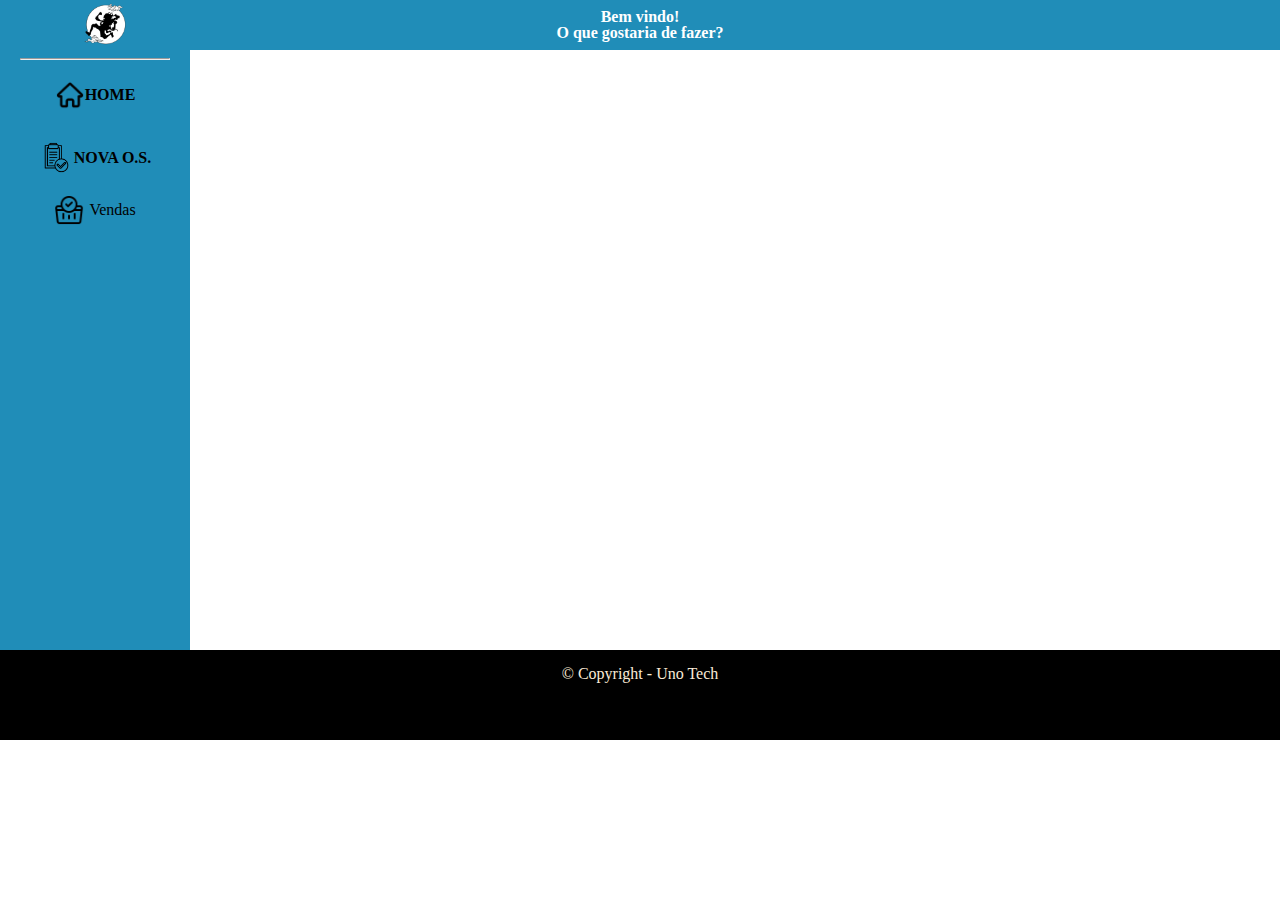
<file: index.html>
<!DOCTYPE html>
<html lang="pt-bt">
    <head>
        <meta charset="utf-8">
        <title>Sistema de controle de serviço</title>
        <link rel="stylesheet" href="reset.css">
        <link rel="stylesheet" href="style-home.css">
    </head>
    <body>
        <header>
            <div class="cabecalho">
                <div class="caixaNika">
                <a href="home.html"><img class="nika" src="Imagens/nika.png"></a>
                </div>
                <div class="logo">
                <h1><strong>Bem vindo!</strong></h1>
                <h2><strong>O que gostaria de fazer?</strong></h2>
                </div>
            </div>
        </header>
        <main id="principal">
            <div class="container">
                <div class="menu">
                    <hr>
                    <div class="botao0">
                        <a href="home.html" class="linkMenu"><img class="home" src="Imagens/botaoHome.png"><span class="nBotao">Home</span></a>
                    </div>
                    <div class="botao1">
                        <a href="novoRegistro.html" class="linkMenu"><img class="novaOS" src="Imagens/novaOS.png"> <span class="nBotao">Nova O.S.</span></a>
                    </div>
                    <div class="botao2">
                        <img class="vendaDeProdutos" src="Imagens/vendaDeProdutos.png"><p class="nBotao">Vendas</p>
                    </div>
                    <div class="botao3"></div>
                    <div class="botao4"></div>
                </div>
        </main>
        <footer>
            <div class="rodape">
                <p>Sistema de controle de OS e estoque.</p>
                <p class="copyright">&copy; Copyright - Uno Tech</p>
            </div>
        </footer>
    </body>
</html>
</file>
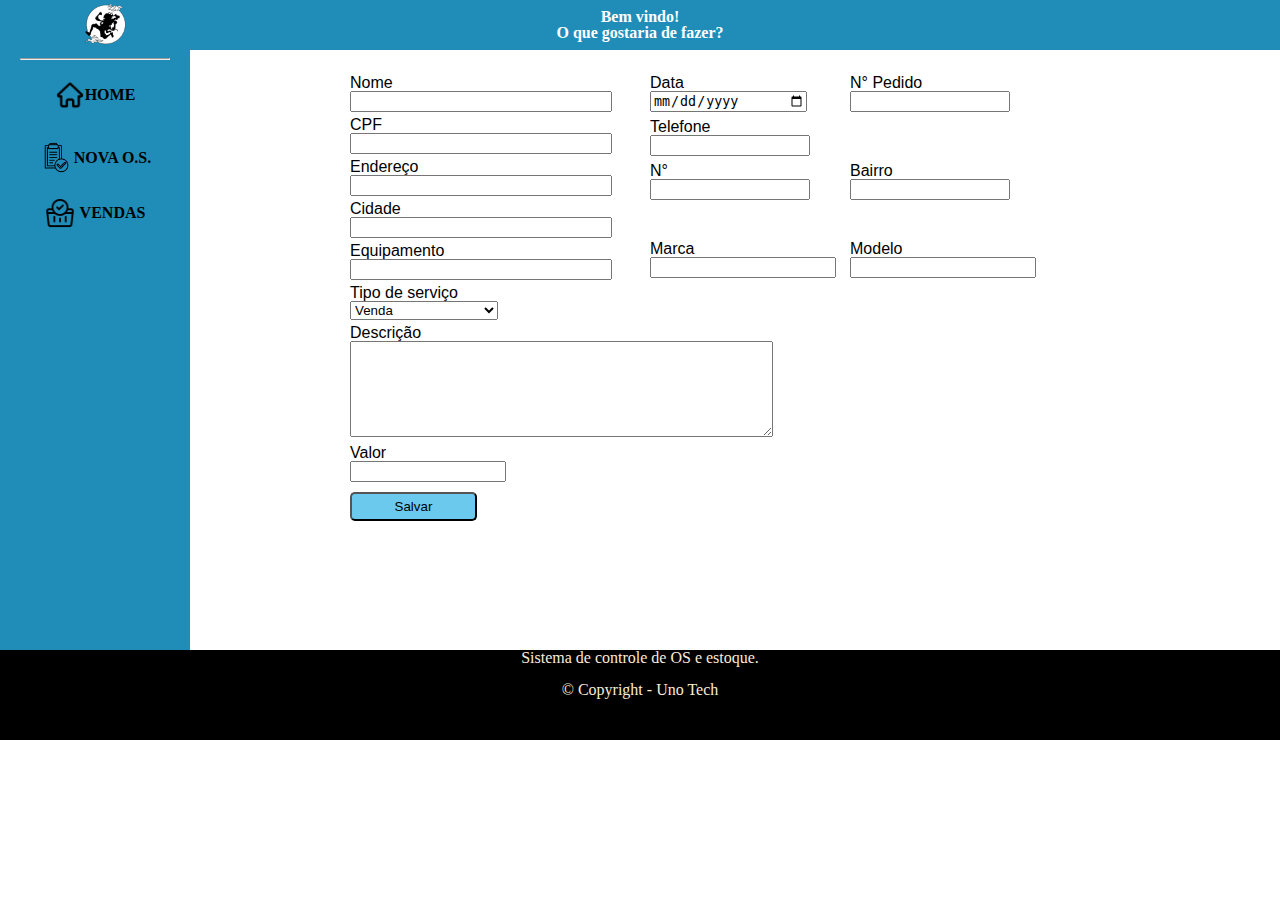
<file: novoRegistro.html>
<!DOCTYPE html>
<html lang="pt-bt">
    <head>
        <meta charset="utf-8">
        <title>Sistema de controle de serviço</title>
        <link rel="stylesheet" href="reset.css">
        <link rel="stylesheet" href="style-home.css">
    </head>
    <body>
        <header>
            <div class="cabecalho">
                <div class="caixaNika">
                <a href="home.html"><img class="nika" src="Imagens/nika.png"></a>
                </div>
                <div class="logo">
                <h1><strong>Bem vindo!</strong></h1>
                <h2><strong>O que gostaria de fazer?</strong></h2>
                </div>
            </div>
        </header>
        <main id="principal">
            <div class="container">
                <div class="menu">
                    <hr>
                    <div class="botao0">
                        <a href="home.html" class="linkMenu"><img class="home" src="Imagens/botaoHome.png"><span class="nBotao">Home</span></a>
                    </div>
                    <div class="botao1">
                        <a href="novoRegistro.html" class="linkMenu"><img class="novaOS" src="Imagens/novaOS.png"> <span class="nBotao">Nova O.S.</span></a>
                    </div>
                    <div class="botao2">
                        <img class="vendaDeProdutos" src="Imagens/vendaDeProdutos.png"><span class="nBotao linkMenu">Vendas</span>
                    </div>
                    <div class="botao3"></div>
                    <div class="botao4"></div>
                </div>
                <div class="registroOS">

                    <form class="formulario">

                        <label class="rotulos nome" for="nome">Nome</label>
                        <input class="nome" type="text" id="nome" required>

                        <span class="data">
                            <label class="rotulos" for="data">Data</label>
                            <input type="date" id="data" required>
                        </span>
                        
                        <span class="tel">
                            <label class="rotulos" for="tel">Telefone</label>
                            <input type="number" id="tel">
                        </span>

                        <label class="rotulos CPF" for="CPF">CPF</label>
                        <input class="CPF" type="number" id="CPF">

                        <label class="rotulos endereco" for="endereco">Endereço</label>
                        <input class="endereco" type="text" id="endereco">
                        <span class="num">
                            <label class="rotulos" for="numero">N°</label>
                            <input type="number" id="numero">
                        </span>
                        
                        <span class="bairro">
                            <label class="rotulos" for="bairro">Bairro</label>
                            <input type="number" id="bairro">
                        </span>
                        
                        <label class="rotulos cidade" for="cidade">Cidade</label>
                        <input class="cidade" type="text" id="cidade">

                        <label class="rotulos equip" for="equipamento">Equipamento</label>
                        <input class="equip" type="text" id="equipamento">

                        <span class="mark">
                            <label class="rotulos" for="marca">Marca</label>
                            <input type="text" id="marca">
                        </span>
                        
                        <span class="mold">
                            <label class="rotulos" id="modelo">Modelo</label>
                            <input type="text" id=" modelo">
                        </span>
                        
                        <fieldset class="tipoServico">
                            <legend class="rotulos">Tipo de serviço</legend>
                            <select class="selecaoTipoServico">
                                <option>Venda</option>
                                <option>Manutenção</option>
                                <option>TI</option>
                                <option>Venda e manutenção</option>
                                <option>Venda e TI</option>
                                <option>Manutenção e TI</option>
                                <option>Outros</option>
                            </select>
                        </fieldset>

                        <label class="rotulos desc" for="descricao">Descrição</label>
                        <textarea class="desc" cols="50" rows="6" id="descricao" required></textarea>

                        <label class="rotulos cash" for="valor">Valor</label>
                        <input class="cash" type="number" id="valor">

                        <span class="nOrdem">
                            <label class="rotulos" id="nPedido">N° Pedido</label>
                            <input type="text" id="nPedido">
                        </span>
                    </form>

                    <button class="salvar" type="button">Salvar</button>
                </div>
            </div>
        </main>
        <footer>
            <div class="rodape">
                <p class="copyright">Sistema de controle de OS e estoque.</p><br>
                <p class="copyright">&copy; Copyright - Uno Tech</p>
            </div>
        </footer>
    </body>
</html>
</file>
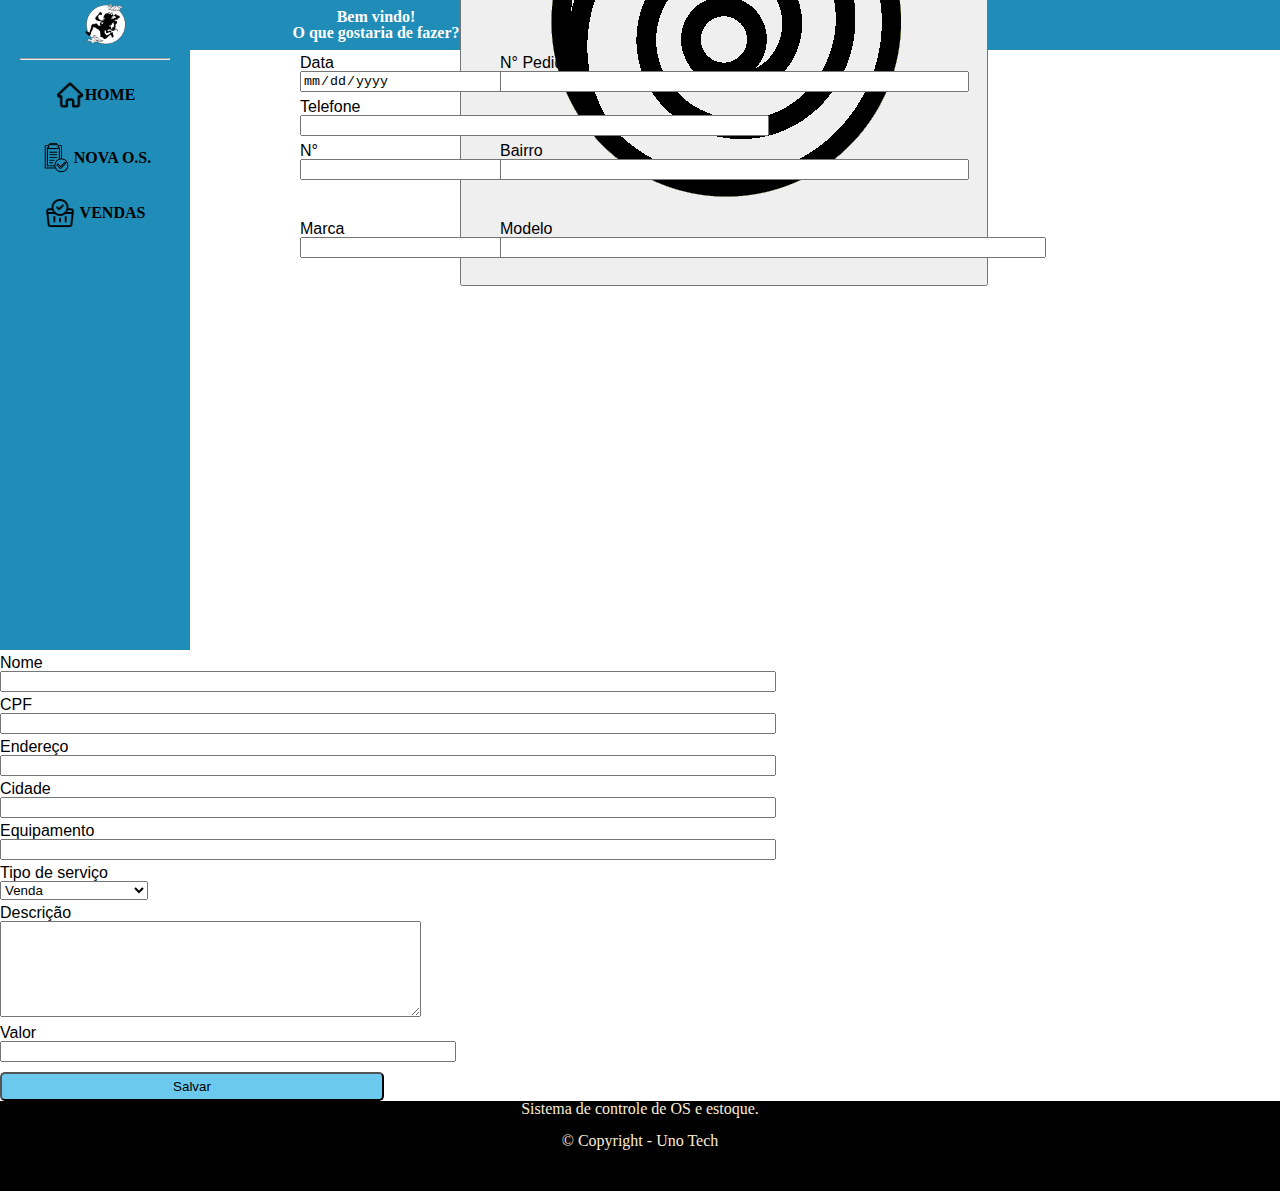
<file: Html/novoRegistro.html>
<!DOCTYPE html>
<html lang="pt-bt">
    <head>
        <meta charset="utf-8">
        <title>Sistema de controle de serviço</title>
        <link rel="stylesheet" href="../Css/reset.css">
        <link rel="stylesheet" href="../Css/style.css">
        <script src="../JS/main.js"></script>
    </head>
    <body>
        
        <header>
            <div class="cabecalho">
                <div class="caixaNika">
                <a href="index.html"><img class="nika" src="../Imagens/nika.png"></a>
                </div>
                <div class="logo">
                <h1><strong>Bem vindo!</strong></h1>
                <h2><strong>O que gostaria de fazer?</strong></h2>
                </div>
                <div class="caixaTema">
                    <button class="tema" type="button" onclick="darkTheme()"><img class="sun" src="../Imagens/moon.png"></button>
                </div>
            </div>
        </header>
        <main id="principal">
            <div class="container">
                <nav class="menu">
                    <hr>
                    <div class="botao0">
                        <a href="index.html" class="linkMenu"><img class="home" src="../Imagens/botaoHome.png"><span class="nBotao">Home</span></a>
                    </div>
                    <div class="botao1">
                        <a href="novoRegistro.html" class="linkMenu"><img class="novaOS" src="../Imagens/novaOS.png"> <span class="nBotao">Nova O.S.</span></a>
                    </div>
                    <div class="botao2">
                        <img class="vendaDeProdutos" src="../Imagens/vendaDeProdutos.png"><span class="nBotao linkMenu">Vendas</span>
                    </div>
                    <div class="botao3"></div>
                    <div class="botao4"></div>
                </nav>
                
                <section id="registroOS">

                    <form class="formulario">

                        <label class="rotulos nome" for="nome">Nome</label>
                        <input class="nome" type="text" id="nome" required>

                        <span class="data">
                            <label class="rotulos" for="data">Data</label>
                            <input type="date" id="data" required>
                        </span>
                            
                        <span class="tel">
                            <label class="rotulos" for="tel">Telefone</label>
                            <input type="number" id="tel">
                        </span>

                        <label class="rotulos CPF" for="CPF">CPF</label>
                        <input class="CPF" type="number" id="CPF">

                        <label class="rotulos endereco" for="endereco">Endereço</label>
                        <input class="endereco" type="text" id="endereco">
                        <span class="num">
                            <label class="rotulos" for="numero">N°</label>
                            <input type="number" id="numero">
                        </span>
                            
                        <span class="bairro">
                            <label class="rotulos" for="bairro">Bairro</label>
                            <input type="number" id="bairro">
                        </span>
                            
                        <label class="rotulos cidade" for="cidade">Cidade</label>
                        <input class="cidade" type="text" id="cidade">

                        <label class="rotulos equip" for="equipamento">Equipamento</label>
                        <input class="equip" type="text" id="equipamento">

                        <span class="mark">
                            <label class="rotulos" for="marca">Marca</label>
                            <input type="text" id="marca">
                        </span>
                            
                        <span class="mold">
                            <label class="rotulos" id="modelo">Modelo</label>
                            <input type="text" id=" modelo">
                        </span>
                            
                        <fieldset class="tipoServico">
                            <legend class="rotulos">Tipo de serviço</legend>
                            <select class="selecaoTipoServico">
                                <option>Venda</option>
                                <option>Manutenção</option>
                                <option>TI</option>
                                <option>Venda e manutenção</option>
                                <option>Venda e TI</option>
                                <option>Manutenção e TI</option>
                                <option>Outros</option>
                            </select>
                        </fieldset>

                        <label class="rotulos desc" for="descricao">Descrição</label>
                        <textarea class="desc" cols="50" rows="6" id="descricao" required></textarea>

                        <label class="rotulos cash" for="valor">Valor</label>
                        <input class="cash" type="number" id="valor">

                        <span class="nOrdem">
                            <label class="rotulos" id="nPedido">N° Pedido</label>
                            <input type="text" id="nPedido">
                        </span>
                    </form>

                    <button class="salvar" type="button">Salvar</button>
                </section>                
            </div>
        </main>
        <footer>
            <div class="rodape">
                <p class="copyright">Sistema de controle de OS e estoque.</p><br>
                <p class="copyright">&copy; Copyright - Uno Tech</p>
            </div>
        </footer>
    </body>
</html>
</file>
<file: style-home.css>
#principal {
    position: relative;
}
.cabecalho {
    display: flex;
    justify-content: center;
    text-align: center;
    align-items: center;
    height: 50px;
    position: relative;
    background-color: rgb(32, 141, 184);
}
.caixaNika{
    position: absolute;
    left: 80px;
}
h1, h2{
    font-family: Verdana;
    font-weight: 600;
}
.logo{
    text-align: center;
    color: white;
}
.nika{
    height: 50px;
    width: 50px;
}
.container{
    position: relative;
}
.menu {
    display: inline-block;
    background-color: rgb(32, 141, 184);
    padding-left: 20px;
    padding-right: 20px;
    height: 600px;
    width: 150px;
}
.botao0, .botao1, .botao2, .linkMenu {
    display: flex;
    justify-content: center;
    align-items: center;
    margin-top: 10px;
    margin-bottom: 10px;
}
.linkMenu{
    font-size: 16px;
	text-transform: uppercase;
	color: #000000;
	text-decoration: none;
	font-weight: bold;
    font-family: 'Lucida Sans';	
}
.botao0:hover, .botao1:hover, .botao2:hover{
    border: 1px solid white;
    border-radius: 10px;
    border-width: 120%;
    padding-top: 5px;
    padding-bottom: 5px;
}

.home{
    width: 30px;
    height: 30px;
}
.vendaDeProdutos{
    width: 30px;
	height: 30px;
    padding-right: 5px;
}
.novaOS {
    width: 35px;
	height: 35px;
}
.registroOS{
    position: absolute;
    top: 20px;
    left: 350px;
}
.rotulos{
    display: block;
    padding-top: 5px;
    font-family: sans-serif;
}
.data {
    position: absolute;
    top: 0px;
    left: 300px;
    width: 60%;
}
.tel{
    position: absolute;
    top: 44px;
    left: 300px;
    width: 60%;
}
.num {
    position: absolute;
    top: 88px;
    left: 300px;
    width: 60%;
}
.bairro {
    position: absolute;
    top: 88px;
    left: 500px;
    width: 60%;
}
.mark {
    position: absolute;
    top: 166px;
    left: 300px;
    width: 70%;
}
.mold {
    position: absolute;
    top: 166px;
    left: 500px;
    width: 70%;
}
.nOrdem{
    position: absolute;
    top: 0px;
    left: 500px;
    width: 60%;
}
form input{
    width: 60%;
}
.cash{
    width: 35%;
}
.salvar{
    margin-top: 10px;
    width: 30%;
    background-color: rgb(108, 201, 238);
    border-radius: 5px;
    padding-top: 5px;
    padding-bottom: 5px;
}
.salvar:hover{
    background-color: black;
    color:white;
}
.rodape {
    background-color:black;
    height: 10dvb;
}
.copyright{
    color:antiquewhite;
    display: flex;
    align-items: center;
    justify-content: center;
}
</file>
<file: Css/style.css>
#principal {
    position: relative;
}
.cabecalho {
    display: flex;
    justify-content: center;
    text-align: center;
    align-items: center;
    height: 50px;
    position: relative;
    background-color: rgb(32, 141, 184);
}
.caixaNika{
    position: absolute;
    left: 80px;
}
h1, h2{
    font-family: Verdana;
    font-weight: 600;
}
.logo{
    text-align: center;
    color: white;
}
.nika{
    height: 50px;
    width: 50px;
}
.container{
    position: relative;
}
.menu {
    display: inline-block;
    background-color: rgb(32, 141, 184);
    padding-left: 20px;
    padding-right: 20px;
    height: 600px;
    width: 150px;
}
.botao0, .botao1, .botao2, .linkMenu {
    display: flex;
    justify-content: center;
    align-items: center;
    margin-top: 10px;
    margin-bottom: 10px;
}
.linkMenu{
    font-size: 16px;
	text-transform: uppercase;
	color: #000000;
	text-decoration: none;
	font-weight: bold;
    font-family: 'Lucida Sans';	
}
.botao0:hover, .botao1:hover, .botao2:hover{
    border: 1px solid white;
    border-radius: 10px;
    border-width: 120%;
    padding-top: 5px;
    padding-bottom: 5px;
}

.home{
    width: 30px;
    height: 30px;
}
.vendaDeProdutos{
    width: 30px;
	height: 30px;
    padding-right: 5px;
}
.novaOS {
    width: 35px;
	height: 35px;
}
.registroOS{
    position: absolute;
    top: 20px;
    left: 350px;
}
.rotulos{
    display: block;
    padding-top: 5px;
    font-family: sans-serif;
}
.data {
    position: absolute;
    top: 0px;
    left: 300px;
    width: 60%;
}
.tel{
    position: absolute;
    top: 44px;
    left: 300px;
    width: 60%;
}
.num {
    position: absolute;
    top: 88px;
    left: 300px;
    width: 60%;
}
.bairro {
    position: absolute;
    top: 88px;
    left: 500px;
    width: 60%;
}
.mark {
    position: absolute;
    top: 166px;
    left: 300px;
    width: 70%;
}
.mold {
    position: absolute;
    top: 166px;
    left: 500px;
    width: 70%;
}
.nOrdem{
    position: absolute;
    top: 0px;
    left: 500px;
    width: 60%;
}
form input{
    width: 60%;
}
.cash{
    width: 35%;
}
.salvar{
    margin-top: 10px;
    width: 30%;
    background-color: rgb(108, 201, 238);
    border-radius: 5px;
    padding-top: 5px;
    padding-bottom: 5px;
}
.salvar:hover{
    background-color: black;
    color:white;
}
.rodape {
    background-color:black;
    height: 10dvb;
}
.copyright{
    color:antiquewhite;
    display: flex;
    align-items: center;
    justify-content: center;
}
</file>
